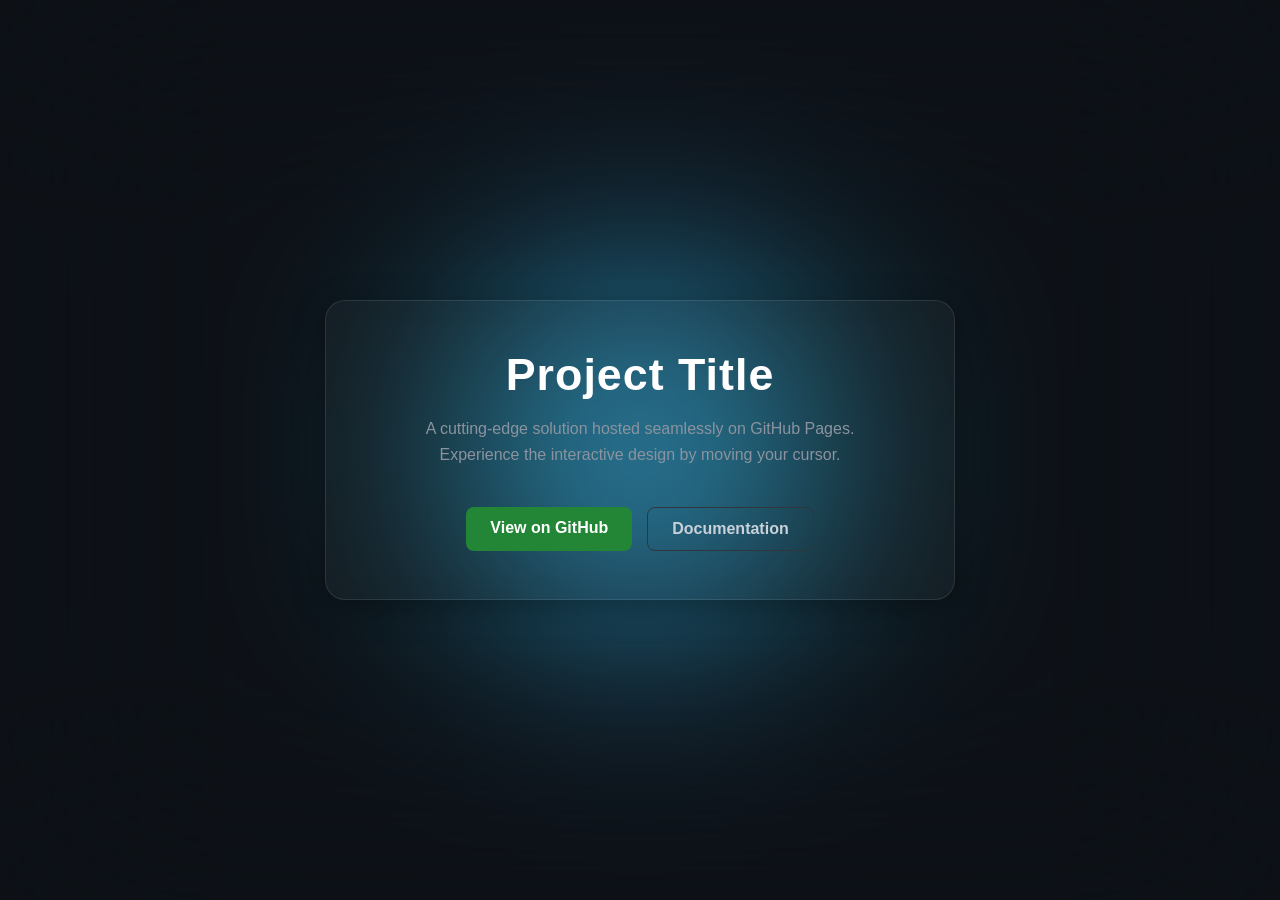
<file: index.html>
<!DOCTYPE html>
<html lang="en">
<head>
    <meta charset="UTF-8">
    <meta name="viewport" content="width=device-width, initial-scale=1.0">
    <title>My GitHub Project</title>
    <link rel="stylesheet" href="style.css">
</head>
<body>
    <!-- The glowing element that tracks the mouse -->
    <div id="glow-blob"></div>
    <!-- The frosted glass blur layer -->
    <div id="blur-layer"></div>

    <!-- Your actual landing page content -->
    <div class="content-card">
        <h1>Project Title</h1>
        <p>A cutting-edge solution hosted seamlessly on GitHub Pages. Experience the interactive design by moving your cursor.</p>
        <div class="buttons">
            <a href="https://github.com/yourusername/yourrepo" class="btn primary">View on GitHub</a>
            <a href="#" class="btn secondary">Documentation</a>
        </div>
    </div>

    <script src="script.js"></script>
</body>
</html>
</file>
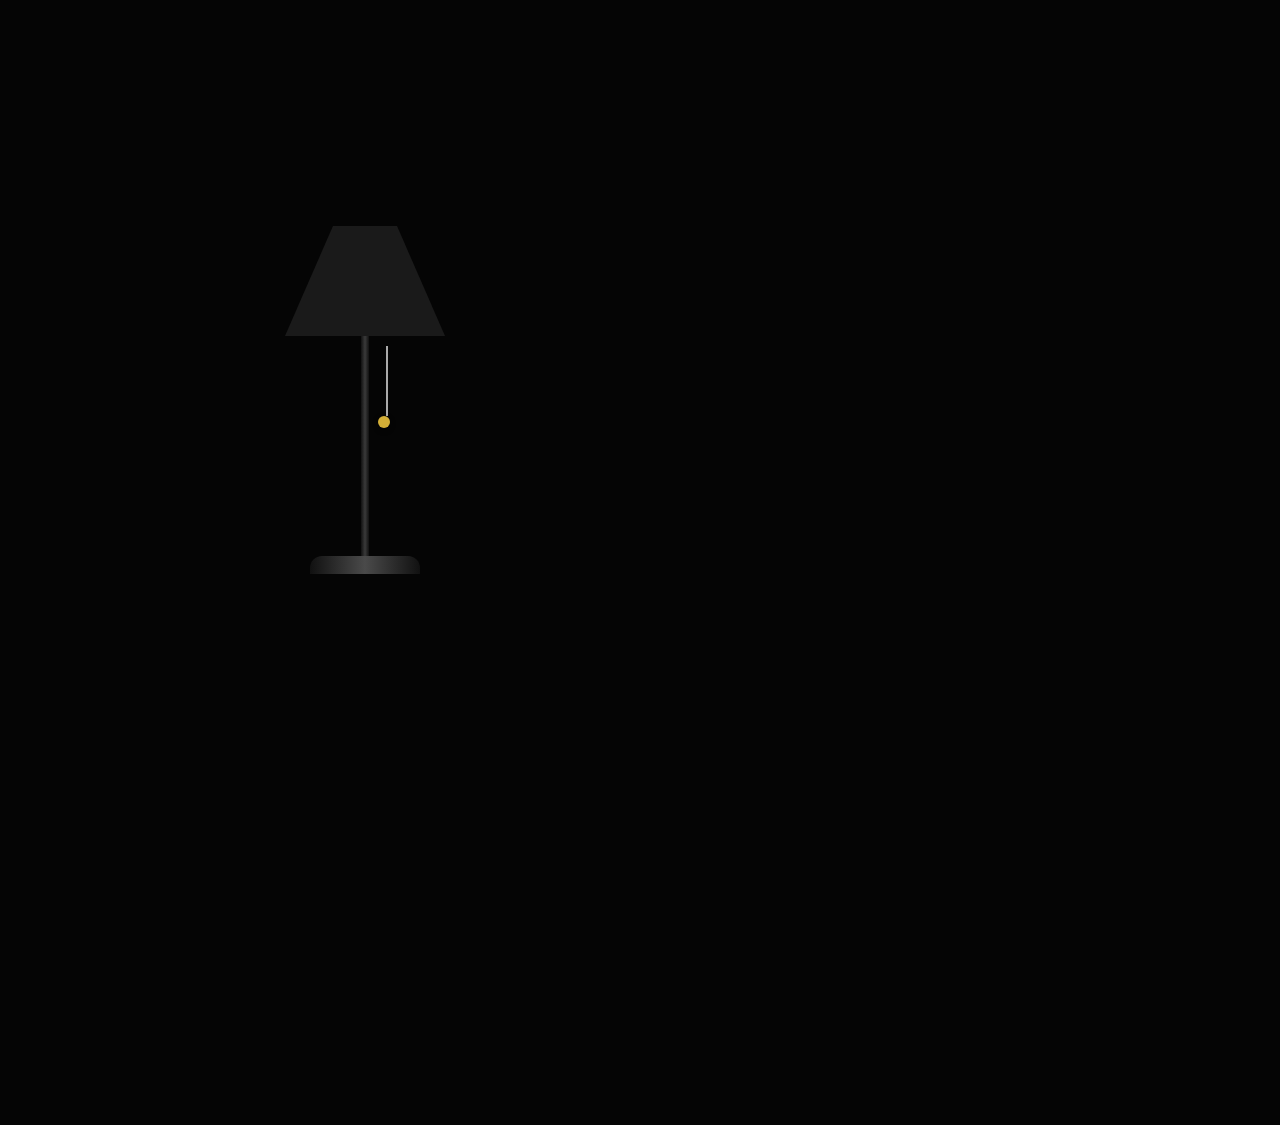
<file: lamp.html>
<!DOCTYPE html>
<html lang="en">
<head>
    <meta charset="UTF-8">
    <meta name="viewport" content="width=device-width, initial-scale=1.0">
    <title>Enriched Lamp Login UI</title>
    <style>
        /* Base Reset */
        * {
            box-sizing: border-box;
            margin: 0;
            padding: 0;
            font-family: 'Segoe UI', Tahoma, Geneva, Verdana, sans-serif;
        }

        /* The Bedroom Environment */
        body {
            height: 100vh;
            width: 100vw;
            background-color: #050505;
            background-image: url('https://images.unsplash.com/photo-1531835551805-16d89408d511?ixlib=rb-4.0.3&auto=format&fit=crop&w=1920&q=80');
            background-size: cover;
            background-position: center;
            background-blend-mode: multiply;
            overflow: hidden;
            display: flex;
            align-items: center;
            justify-content: center;
            transition: background-color 0.5s ease;
            position: relative;
        }

        /* Ambient Room Light */
        .room-light {
            position: absolute;
            top: 50%;
            left: 50%;
            transform: translate(-50%, -50%);
            width: 150vw;
            height: 150vh;
            background: radial-gradient(circle, rgba(255,160,50,0.1) 0%, rgba(0,0,0,0) 60%);
            opacity: 0;
            pointer-events: none;
            transition: opacity 0.5s ease;
            z-index: 1;
        }

        .scene-container {
            display: flex;
            align-items: center;
            gap: 70px;
            z-index: 2;
            position: relative;
            transform: translateX(-50px);
        }

        /* --- LAMP CSS --- */
        .lamp-wrapper {
            position: relative;
            display: flex;
            flex-direction: column;
            align-items: center;
            margin-top: -100px;
        }

        .lampshade {
            width: 160px;
            height: 110px;
            background-color: #1a1a1a;
            clip-path: polygon(30% 0, 70% 0, 100% 100%, 0 100%);
            position: relative;
            z-index: 3;
            transition: background-color 0.3s ease, box-shadow 0.3s ease;
        }

        .lamp-pole {
            width: 8px;
            height: 220px;
            background: linear-gradient(to right, #111, #3a3a3a, #111);
            z-index: 2;
        }

        .lamp-base {
            width: 110px;
            height: 18px;
            background: linear-gradient(to right, #111, #4a4a4a, #111);
            border-radius: 12px 12px 0 0;
            z-index: 2;
        }

        /* The Pull Thread */
        .thread-container {
            position: absolute;
            top: 110px;
            right: 45px;
            z-index: 4;
            cursor: pointer;
            padding: 10px;
        }

        .thread {
            width: 2px;
            height: 70px;
            background-color: #aaa;
            margin: 0 auto;
            transition: transform 0.15s ease-out;
        }

        .thread-bob {
            width: 12px;
            height: 12px;
            background-color: #d4af37;
            border-radius: 50%;
            margin-left: -5px;
            box-shadow: 0 2px 5px rgba(0,0,0,0.6);
            transition: transform 0.15s ease-out;
        }

        .thread-container.pulled .thread { transform: scaleY(1.4); transform-origin: top; }
        .thread-container.pulled .thread-bob { transform: translateY(28px); }

        /* --- ENRICHED LOGIN FORM CSS --- */
        .login-card {
            width: 380px;
            padding: 45px 35px;
            background: rgba(30, 20, 10, 0.45); /* Sepia-tinted glass */
            border: 2px solid transparent;
            border-radius: 24px; /* Smoother, larger corners */
            backdrop-filter: blur(20px);
            -webkit-backdrop-filter: blur(20px);
            opacity: 0;
            transform: translateX(-40px) scale(0.95);
            pointer-events: none;
            transition: all 0.7s cubic-bezier(0.16, 1, 0.3, 1);
            display: flex;
            flex-direction: column;
        }

        .login-card h2 {
            color: #ffffff;
            margin-bottom: 30px;
            text-align: center;
            font-size: 26px;
            font-weight: 500;
            letter-spacing: 0.5px;
        }

        /* Input Group with Icons */
        .input-group {
            position: relative;
            display: flex;
            align-items: center;
            background: rgba(255, 255, 255, 0.08);
            border: 1px solid rgba(255, 255, 255, 0.15);
            border-radius: 12px;
            padding: 0 16px;
            margin-bottom: 18px;
            transition: border-color 0.3s;
        }

        .input-group:focus-within {
            border-color: #ffd89b;
        }

        .input-icon {
            width: 18px;
            height: 18px;
            stroke: #b0b0b0;
            stroke-width: 2;
            stroke-linecap: round;
            stroke-linejoin: round;
            fill: none;
            margin-right: 12px;
        }

        .input-group input {
            flex: 1;
            background: transparent;
            border: none;
            color: #ffffff;
            font-size: 15px;
            padding: 16px 0;
            outline: none;
        }

        .input-group input::placeholder {
            color: #b0b0b0;
        }

        /* Gradient Pill Button */
        .login-btn {
            display: flex;
            justify-content: center;
            align-items: center;
            gap: 12px;
            width: 100%;
            padding: 15px;
            background: linear-gradient(90deg, #fcd090, #c86924);
            border: none;
            border-radius: 30px; /* Pill shape */
            color: #222;
            font-weight: 600;
            font-size: 15px;
            letter-spacing: 1px;
            cursor: pointer;
            margin-top: 10px;
            transition: transform 0.2s, filter 0.2s;
        }

        .login-btn:hover {
            transform: translateY(-2px);
            filter: brightness(1.1);
        }

        .btn-icon {
            width: 18px;
            height: 18px;
            stroke: #222;
            stroke-width: 2;
            stroke-linecap: round;
            stroke-linejoin: round;
            fill: none;
        }

        /* Bottom Links */
        .forgot-link {
            text-align: right;
            color: #cccccc;
            text-decoration: none;
            font-size: 13px;
            margin-top: 15px;
            margin-bottom: 25px;
            transition: color 0.2s;
        }

        .create-link {
            text-align: center;
            color: #cccccc;
            text-decoration: none;
            font-size: 13px;
            transition: color 0.2s;
        }

        .forgot-link:hover, .create-link:hover {
            color: #ffffff;
        }

        /* --- "ON" STATE STYLES --- */
        body.light-on {
            background-color: #1a1a1a;
        }

        body.light-on .room-light {
            opacity: 1;
        }

        body.light-on .lampshade {
            background-color: #ffecd2;
            box-shadow: 0 40px 100px 30px rgba(255, 180, 70, 0.7), 
                        inset 0 -25px 40px rgba(255, 140, 0, 0.6);
        }

        body.light-on .login-card {
            opacity: 1;
            transform: translateX(0) scale(1);
            pointer-events: auto;
            /* The intense matching glow from the image */
            border: 2px solid rgba(255, 190, 100, 0.8);
            box-shadow: 0 0 25px 2px rgba(255, 160, 40, 0.6), 
                        0 0 70px 15px rgba(255, 130, 0, 0.25),
                        inset 0 0 20px rgba(255, 200, 100, 0.1);
        }
    </style>
</head>
<body>

    <div class="room-light"></div>

    <div class="scene-container">
        <!-- Interactive Lamp -->
        <div class="lamp-wrapper">
            <div class="lampshade"></div>
            <div class="lamp-pole"></div>
            <div class="lamp-base"></div>
            
            <div class="thread-container" id="pull-cord">
                <div class="thread"></div>
                <div class="thread-bob"></div>
            </div>
        </div>

        <!-- Enriched Glowing Interface -->
        <div class="login-card">
            <h2>Welcome Back</h2>
            
            <div class="input-group">
                <!-- Inline SVG User Icon -->
                <svg class="input-icon" viewBox="0 0 24 24">
                    <path d="M20 21v-2a4 4 0 0 0-4-4H8a4 4 0 0 0-4 4v2"></path>
                    <circle cx="12" cy="7" r="4"></circle>
                </svg>
                <input type="text" placeholder="Username">
            </div>

            <div class="input-group">
                <!-- Inline SVG Lock Icon -->
                <svg class="input-icon" viewBox="0 0 24 24">
                    <rect x="3" y="11" width="18" height="11" rx="2" ry="2"></rect>
                    <path d="M7 11V7a5 5 0 0 1 10 0v4"></path>
                </svg>
                <input type="password" placeholder="Password">
            </div>

            <button class="login-btn">
                LOGIN
                <!-- Inline SVG Arrow Icon -->
                <svg class="btn-icon" viewBox="0 0 24 24">
                    <line x1="5" y1="12" x2="19" y2="12"></line>
                    <polyline points="12 5 19 12 12 19"></polyline>
                </svg>
            </button>

            <a href="#" class="forgot-link">Forgot Password?</a>
            <a href="#" class="create-link">Create an account</a>
        </div>
    </div>

    <!-- Hidden mechanical click audio -->
    <audio id="click-sound" src="https://actions.google.com/sounds/v1/foley/mechanical_switch_click.ogg" preload="auto"></audio>

    <script>
        const pullCord = document.getElementById('pull-cord');
        const clickSound = document.getElementById('click-sound');
        const body = document.body;

        // Mouse Events
        pullCord.addEventListener('mousedown', function() {
            pullCord.classList.add('pulled');
            clickSound.currentTime = 0; 
            clickSound.play();

            setTimeout(() => {
                body.classList.toggle('light-on');
            }, 100);
        });

        window.addEventListener('mouseup', function() {
            pullCord.classList.remove('pulled');
        });

        // Touch Events for Mobile
        pullCord.addEventListener('touchstart', function(e) {
            e.preventDefault(); 
            pullCord.classList.add('pulled');
            clickSound.currentTime = 0;
            clickSound.play();
            
            setTimeout(() => {
                body.classList.toggle('light-on');
            }, 100);
        });

        window.addEventListener('touchend', function() {
            pullCord.classList.remove('pulled');
        });
    </script>
</body>
</html>
</file>
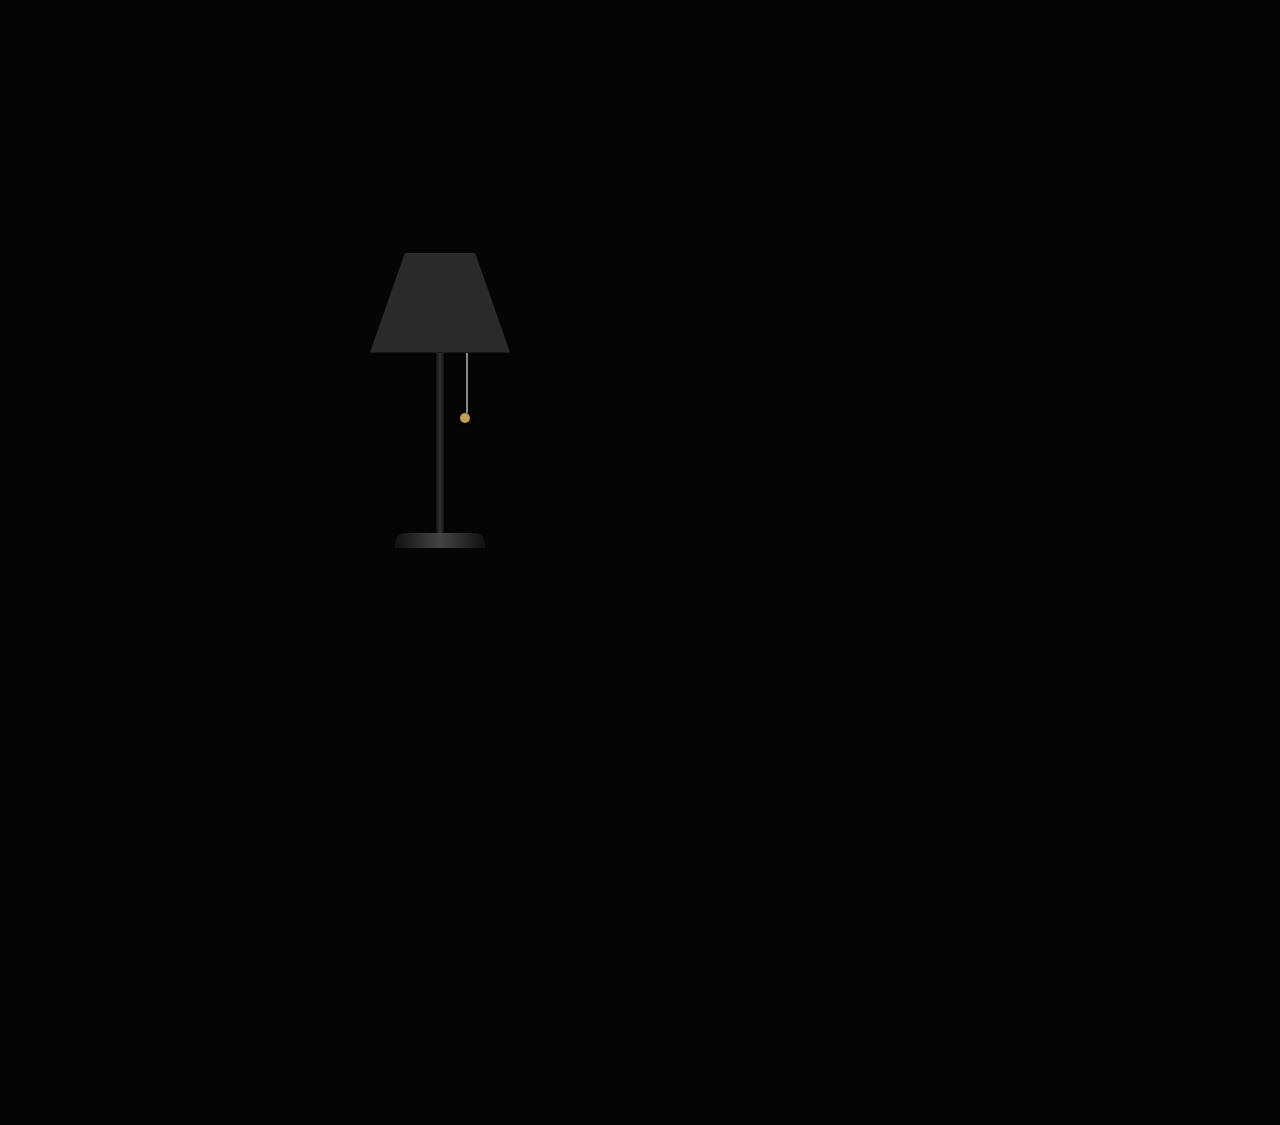
<file: lamp_to_pull.html>
<!DOCTYPE html>
<html lang="en">
<head>
    <meta charset="UTF-8">
    <meta name="viewport" content="width=device-width, initial-scale=1.0">
    <title>Lamp Login Interaction</title>
    <style>
        /* Base Reset */
        * {
            box-sizing: border-box;
            margin: 0;
            padding: 0;
            font-family: 'Segoe UI', Tahoma, Geneva, Verdana, sans-serif;
        }

        /* The Bedroom Environment */
        body {
            height: 100vh;
            width: 100vw;
            background-color: #050505;
            background-image: url('https://images.unsplash.com/photo-1531835551805-16d89408d511?ixlib=rb-4.0.3&auto=format&fit=crop&w=1920&q=80');
            background-size: cover;
            background-position: center;
            background-blend-mode: multiply; /* Darkens the image drastically */
            overflow: hidden;
            display: flex;
            align-items: center;
            justify-content: center;
            transition: background-color 0.5s ease;
            position: relative;
        }

        /* Ambient Room Light (Hidden by default) */
        .room-light {
            position: absolute;
            top: 50%;
            left: 50%;
            transform: translate(-50%, -50%);
            width: 150vw;
            height: 150vh;
            background: radial-gradient(circle, rgba(255,180,80,0.15) 0%, rgba(0,0,0,0) 60%);
            opacity: 0;
            pointer-events: none;
            transition: opacity 0.5s ease;
            z-index: 1;
        }

        /* Container for Lamp and Form */
        .scene-container {
            display: flex;
            align-items: center;
            gap: 50px;
            z-index: 2;
            position: relative;
        }

        /* --- LAMP CSS --- */
        .lamp-wrapper {
            position: relative;
            display: flex;
            flex-direction: column;
            align-items: center;
            margin-top: -100px;
        }

        .lampshade {
            width: 140px;
            height: 100px;
            background-color: #2a2a2a;
            clip-path: polygon(25% 0, 75% 0, 100% 100%, 0 100%);
            position: relative;
            z-index: 3;
            transition: background-color 0.3s ease, box-shadow 0.3s ease;
        }

        .lamp-pole {
            width: 8px;
            height: 180px;
            background: linear-gradient(to right, #111, #333, #111);
            z-index: 2;
        }

        .lamp-base {
            width: 90px;
            height: 15px;
            background: linear-gradient(to right, #111, #444, #111);
            border-radius: 10px 10px 0 0;
            z-index: 2;
        }

        /* The Pull Thread */
        .thread-container {
            position: absolute;
            top: 100px; /* Right below lampshade */
            right: 40px;
            z-index: 4;
            cursor: pointer;
        }

        .thread {
            width: 2px;
            height: 60px;
            background-color: #888;
            margin: 0 auto;
            transition: transform 0.15s ease-out;
        }

        .thread-bob {
            width: 10px;
            height: 10px;
            background-color: #bfa054;
            border-radius: 50%;
            margin-left: -4px;
            box-shadow: 0 2px 4px rgba(0,0,0,0.5);
            transition: transform 0.15s ease-out;
        }

        /* Pull Animation Classes */
        .thread-container.pulled .thread { transform: scaleY(1.5); transform-origin: top; }
        .thread-container.pulled .thread-bob { transform: translateY(30px); }

        /* --- LOGIN FORM CSS (Glassmorphism) --- */
        .login-card {
            width: 350px;
            padding: 40px 30px;
            background: rgba(20, 20, 20, 0.4);
            border: 1px solid rgba(255, 255, 255, 0.1);
            border-radius: 16px;
            backdrop-filter: blur(15px);
            -webkit-backdrop-filter: blur(15px);
            opacity: 0;
            transform: translateX(-30px) scale(0.95);
            pointer-events: none; /* Prevents clicking when invisible */
            transition: all 0.6s cubic-bezier(0.16, 1, 0.3, 1);
            box-shadow: 0 0 0 rgba(255, 170, 50, 0);
        }

        .login-card h2 {
            color: #fff;
            margin-bottom: 25px;
            text-align: center;
            font-weight: 400;
            letter-spacing: 1px;
        }

        .input-group {
            margin-bottom: 20px;
        }

        .input-group input {
            width: 100%;
            padding: 12px 15px;
            background: rgba(255, 255, 255, 0.05);
            border: 1px solid rgba(255, 255, 255, 0.2);
            border-radius: 8px;
            color: white;
            font-size: 14px;
            outline: none;
            transition: border-color 0.3s;
        }

        .input-group input:focus {
            border-color: #ffb450;
        }

        .login-btn {
            width: 100%;
            padding: 12px;
            background: linear-gradient(135deg, #ffb450, #f58220);
            border: none;
            border-radius: 8px;
            color: #111;
            font-weight: bold;
            font-size: 15px;
            cursor: pointer;
            transition: transform 0.2s, box-shadow 0.2s;
        }

        .login-btn:hover {
            transform: translateY(-2px);
            box-shadow: 0 5px 15px rgba(255, 180, 80, 0.4);
        }

        /* --- "ON" STATE STYLES (DHTML Triggers) --- */
        body.light-on {
            background-color: #222; /* Lightens the room base slightly */
        }

        body.light-on .room-light {
            opacity: 1;
        }

        body.light-on .lampshade {
            background-color: #fff2cc; /* Warm light color */
            box-shadow: 0 30px 80px 20px rgba(255, 190, 80, 0.8), 
                        inset 0 -20px 30px rgba(255, 160, 0, 0.5);
        }

        body.light-on .login-card {
            opacity: 1;
            transform: translateX(0) scale(1);
            pointer-events: auto;
            border: 1px solid rgba(255, 200, 100, 0.4);
            box-shadow: 0 10px 40px rgba(0, 0, 0, 0.5), 
                        0 0 60px rgba(255, 160, 50, 0.15); /* Soft outer glow */
        }
    </style>
</head>
<body>

    <!-- Ambient glow overlay -->
    <div class="room-light"></div>

    <div class="scene-container">
        <!-- The Interactive Lamp -->
        <div class="lamp-wrapper">
            <div class="lampshade"></div>
            <div class="lamp-pole"></div>
            <div class="lamp-base"></div>
            
            <!-- The Thread -->
            <div class="thread-container" id="pull-cord">
                <div class="thread"></div>
                <div class="thread-bob"></div>
            </div>
        </div>

        <!-- The Glowing Interface -->
        <div class="login-card">
            <h2>Welcome Back</h2>
            <div class="input-group">
                <input type="text" placeholder="Username">
            </div>
            <div class="input-group">
                <input type="password" placeholder="Password">
            </div>
            <button class="login-btn">LOGIN</button>
        </div>
    </div>

    <!-- Hidden audio element for the mechanical click -->
    <audio id="click-sound" src="https://actions.google.com/sounds/v1/foley/mechanical_switch_click.ogg" preload="auto"></audio>

    <script>
        // Select DOM Elements
        const pullCord = document.getElementById('pull-cord');
        const clickSound = document.getElementById('click-sound');
        const body = document.body;

        // Add Interaction Logic
        pullCord.addEventListener('mousedown', function() {
            // 1. Trigger the physical pull animation via CSS class
            pullCord.classList.add('pulled');
            
            // 2. Play the click sound
            clickSound.currentTime = 0; // Reset sound to start if clicked rapidly
            clickSound.play();

            // 3. Toggle the light state after a tiny delay to sync with the "bottom" of the pull
            setTimeout(() => {
                body.classList.toggle('light-on');
            }, 100);
        });

        // Remove the pull animation when the mouse is released
        window.addEventListener('mouseup', function() {
            pullCord.classList.remove('pulled');
        });

        // Fallback for touch devices (mobile)
        pullCord.addEventListener('touchstart', function(e) {
            e.preventDefault(); // Prevent double-firing with mouse events
            pullCord.classList.add('pulled');
            clickSound.currentTime = 0;
            clickSound.play();
            
            setTimeout(() => {
                body.classList.toggle('light-on');
            }, 100);
        });

        window.addEventListener('touchend', function() {
            pullCord.classList.remove('pulled');
        });
    </script>
</body>
</html>
</file>
<file: style.css>
/* Base styling and dark theme */
body {
    background-color: #0d1117; /* GitHub Dark Mode Background */
    margin: 0;
    height: 100vh;
    display: flex;
    justify-content: center;
    align-items: center;
    font-family: 'Segoe UI', Tahoma, Geneva, Verdana, sans-serif;
    overflow: hidden; /* Prevents scrollbars from the moving blob */
    color: white;
}

/* The glowing gradient blob */
#glow-blob {
    background-color: white;
    height: 350px;
    aspect-ratio: 1;
    position: absolute;
    left: 50%;
    top: 50%;
    translate: -50% -50%;
    border-radius: 50%;
    background: linear-gradient(to right, #00f2fe, #4facfe, #00f2fe);
    animation: rotate 20s infinite;
    opacity: 0.7;
    z-index: 1;
}

/* The frosted glass effect over the whole background */
#blur-layer {
    height: 100%;
    width: 100%;
    position: absolute;
    z-index: 2;
    backdrop-filter: blur(120px);
}

/* The glassmorphism content card */
.content-card {
    z-index: 3;
    text-align: center;
    background: rgba(255, 255, 255, 0.03);
    padding: 3rem 4rem;
    border-radius: 20px;
    border: 1px solid rgba(255, 255, 255, 0.1);
    backdrop-filter: blur(10px);
    box-shadow: 0 8px 32px 0 rgba(0, 0, 0, 0.37);
    max-width: 500px;
}

h1 {
    font-size: 2.8rem;
    margin-top: 0;
    margin-bottom: 0.5rem;
    letter-spacing: 1px;
}

p {
    color: #8b949e;
    line-height: 1.6;
    margin-bottom: 2.5rem;
}

/* Button Styling */
.buttons {
    display: flex;
    gap: 15px;
    justify-content: center;
}

.btn {
    padding: 12px 24px;
    text-decoration: none;
    border-radius: 8px;
    font-weight: 600;
    transition: all 0.3s ease;
}

.btn.primary {
    background-color: #238636; /* GitHub Green */
    color: white;
}

.btn.primary:hover {
    background-color: #2ea043;
    box-shadow: 0 0 15px rgba(46, 160, 67, 0.4);
}

.btn.secondary {
    background-color: transparent;
    color: #c9d1d9;
    border: 1px solid #30363d;
}

.btn.secondary:hover {
    background-color: #30363d;
}

/* Slowly rotates the gradient blob for a dynamic feel */
@keyframes rotate {
    from { rotate: 0deg; }
    50% { scale: 1 1.5; }
    to { rotate: 360deg; }
}
</file>
